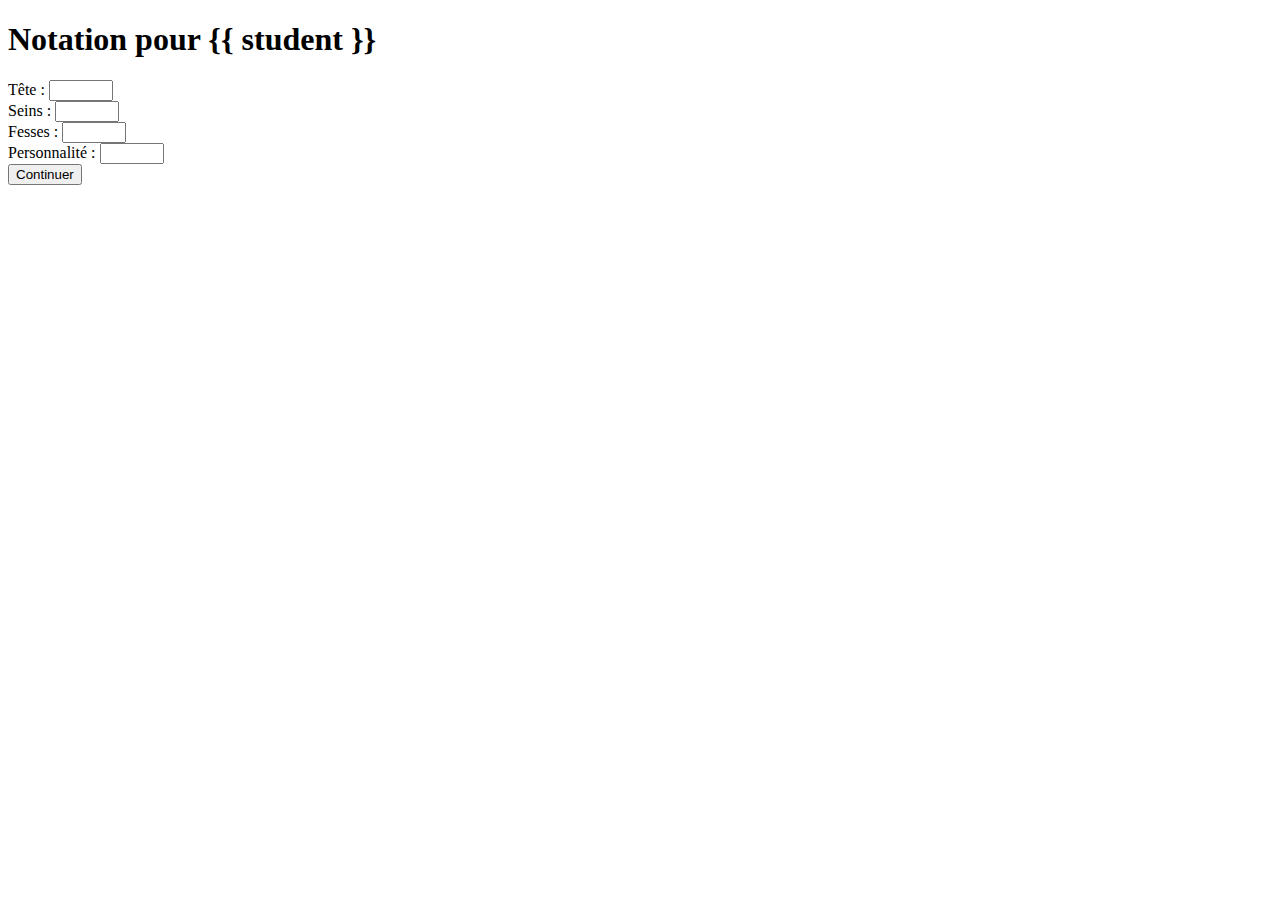
<file: note/templates/rating_special.html>
<!DOCTYPE html>
<html lang="fr">
<head>
    <meta charset="UTF-8">
    <title>Notation Spéciale</title>
</head>
<body>
    <h1>Notation pour {{ student }}</h1>
    <form method="POST">
        <label for="grade_tete">Tête :</label>
        <input type="number" name="grade_tete" min="0" max="5" step="0.5" required><br>
        <label for="grade_sein">Seins :</label>
        <input type="number" name="grade_sein" min="0" max="5" step="0.5" required><br>
        <label for="grade_fesse">Fesses :</label>
        <input type="number" name="grade_fesse" min="0" max="5" step="0.5" required><br>
        <label for="grade_personnalite">Personnalité :</label>
        <input type="number" name="grade_personnalite" min="0" max="5" step="0.5" required><br>
        <button type="submit">Continuer</button>
    </form>
</body>
</html>
</file>
